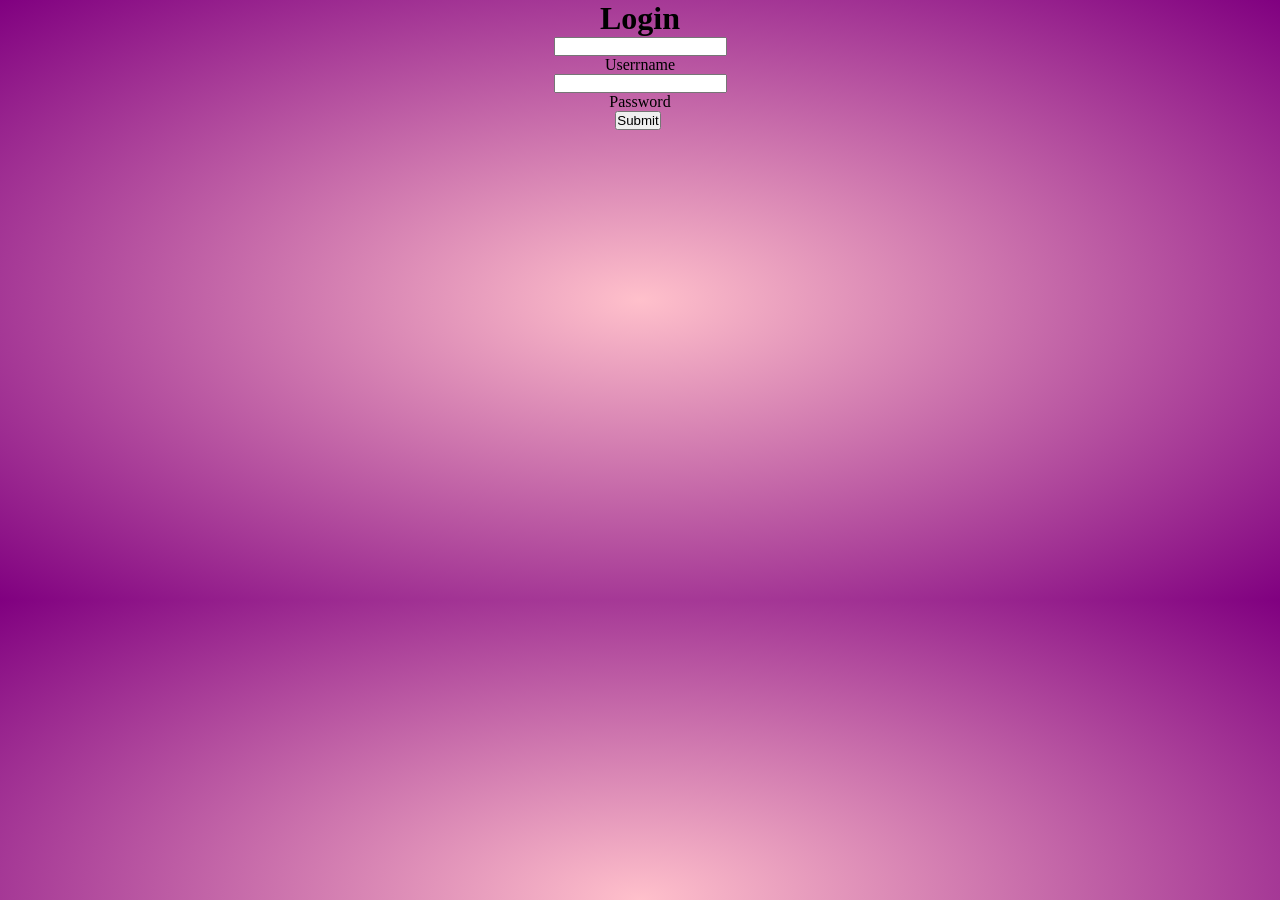
<file: loginpage.html>
<!DOCTYPE html>
<html lang="en">
    <head>
        <title >Login</title>
        <meta charset="utf-8">
        <link rel="stylesheet" href ="style.css">
        <style type="text/css">
            body
            {
            background-image: radial-gradient(pink,purple);
            height:600px;
            }
        </style>
    </head>
    <body >

        <div class="center">
            <h1 ><center>Login</center></h1>
            <form method="post">
                <div class="txt_field">
                   <center><input  type ="text name ="username required></center>
                    <span></span>

                    <center><label>Userrname</label></center>
            </div>
            <div class="txt_field">
             <center>  <input type ="password" name="password" required></center>
                <span></span>
               <center> <label>Password</label></center>
            </div>
           <center>
            <input type="submit" name ="submit">&nbsp;
           </center>
            </form>
        </div>

    </body>
</html>
</file>
<file: style.css>
*{
    padding:0;
    margin:0;
    box-sizing: border-box;
}
.main{
    width:100vw;
    height: 100vh;
    display:flex;
    flex-direction: column;
    background-color:rgb(230, 227, 227);
}
.row1{
    width:100%;
    height:10%;
    display: flex;
    justify-content: center;
    align-content: center;
    background-color: #2977f5;

}
.logo{
    height: 57px;
    width: 57px;
}
/*.container {
    display: flex;
    flex-direction: row;
    justify-content: center;
    align-items: center;
    position: relative;
    
}*/

.search-box {
    border: 0cap;
    display: flex;
    justify-content: space-between;
    align-items: center;
    background-color:#fff;
    padding: 0px;
    width:400px;
    height: 20px;
    margin-left: 10px;
    margin-top: 5%;
}
/*.mag{
    display: flex;
    justify-content: center;
    align-items: center;
    height: 20px;
    margin-left: 101%;
    margin-bottom: 2%;
}*/
.button{
    border: 0cap;
    display: flex;
    justify-content: space-around;
    align-items: flex-end;
    background-color: #fff;
    width: 50px;
    height: 20px;
    margin-left:20% ;
    margin-top: 1.5% ;
    color: blue;
}

.cnt2{
    width: 95vw;
    height: 400px;
    margin-top: 10px;
    margin-left: 30px;
    background-color:white;
}
.cart-logo{
    margin: 50px;
    margin-left: 485px;
    width :300px;
    height: 200px;
}
.head{
    display: block;
    font-size: 20px;
    font-style: normal;
    margin-left: 44%;
}
.para{
    font-size: 10px;
    margin-left: 44%;
}
.log{
    width: 200px;
    height: 30px;
    margin-left: 43%;
    border: 0cap;
    margin-top: 1%;
    color: #fff;
    font-style: bold;
    background-color: rgb(240, 90, 35); 
}
.footer {
    background-color:rgb(230, 227, 227);
    padding: 15px ;
    display: flex;
    justify-content: space-between;
    align-items: center;
    margin-top: 2%;
}

.footer a {
    color: #2874F0;
    text-decoration: none;
}
</file>
